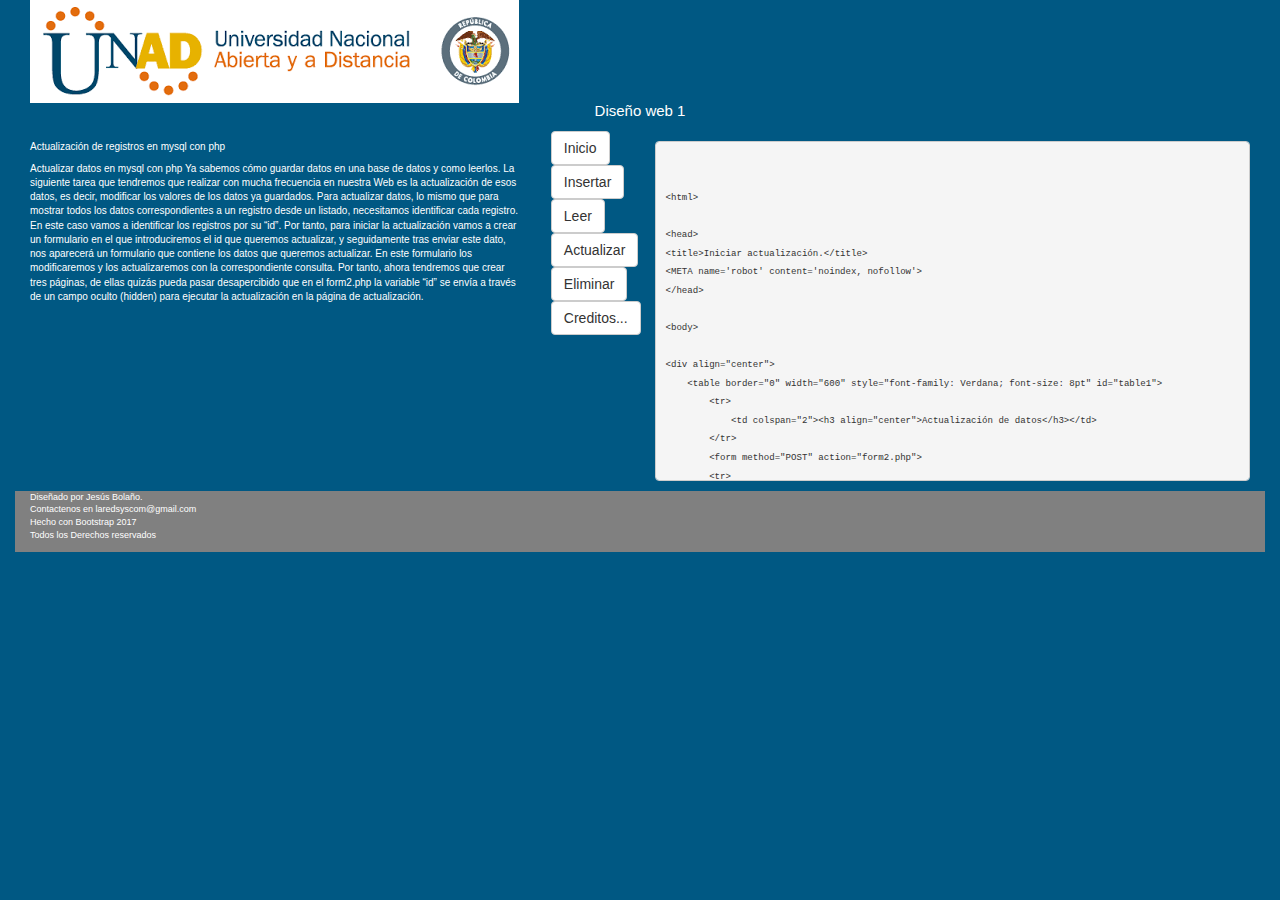
<file: actualizacion.html>
<!DOCTYPE html>
<html lang="es">
<head>
    <meta charset="utf-8" />
    <title>OviUnad</title>
   <link href="css/bootstrap.css" rel="stylesheet">
   <link href="css/micss.css" rel="stylesheet">
</head>

<body class="container-fluid fondoazul">
        <header > <!-- bloque para imagen expandida-->
        <div class=" col-sx-12 col-sm-12 col-md-12 col-lg-12 ">
            <img src ="images/banner-unad.png" class="img-fluid img-responsive" >
        </div>
        </header>


   <div class="row col-sx-12 col-sm-push-12 col-md-push-12 col-lg-push-12 ">      <!-- bloque para titulares-->
  		<h1 class="centrado" >Diseño web 1</h1>
   </div>





       <!-- este es el body de la pagina -->
       <div class="col-sm-12 ">

       </div>
                  <div class="col-sm-5  ">
                  <H6>Actualización de registros en mysql con php</h6>
                  Actualizar datos en mysql con php

Ya sabemos cómo guardar datos en una base de datos y como leerlos. La siguiente tarea que tendremos que realizar con mucha frecuencia en nuestra Web es la actualización de esos datos, es decir, modificar los valores de los datos ya guardados.

Para actualizar datos, lo mismo que para mostrar todos los datos correspondientes a un registro desde un listado, necesitamos identificar cada registro. En este caso vamos a identificar los registros por su “id”.


Por tanto, para iniciar la actualización vamos a crear un formulario en el que introduciremos el id que queremos actualizar, y seguidamente tras enviar este dato, nos aparecerá un formulario que contiene los datos que queremos actualizar. En este formulario los modificaremos y los actualizaremos con la correspondiente consulta.
Por tanto, ahora tendremos que crear tres páginas, de ellas quizás pueda pasar desapercibido que en el form2.php la variable “id” se envía a través de un campo oculto (hidden) para ejecutar la actualización en la página de actualización.

                  <p >

                  </p>
                  </div>
       <div class="col-sm-1 ">
           <a href="index.html" class="btn btn-default">Inicio</a><br>
           <a href="insercion.html" class="btn btn-default">Insertar</a><br>
           <a href="lectura.html" class="btn btn-default">Leer</a><br>
           <a href="#" class="btn btn-default">Actualizar</a><br>
           <a href="borrado.html" class="btn btn-default">Eliminar</a>
           <a href="creditos.html" class="btn btn-default">Creditos...</a>
       </div>



         <div class="col-sm-6 ">

         <p class="margen20">
             <pre class="pre-scrollable">
             <code class="minimi">

&lt;html&gt;

&lt;head&gt;
&lt;title&gt;Iniciar actualización.&lt;/title&gt;
&lt;META name='robot' content='noindex, nofollow'&gt;
&lt;/head&gt;

&lt;body&gt;

&lt;div align="center"&gt;
    &lt;table border="0" width="600" style="font-family: Verdana; font-size: 8pt" id="table1"&gt;
        &lt;tr&gt;
            &lt;td colspan="2"&gt;&lt;h3 align="center"&gt;Actualización de datos&lt;/h3&gt;&lt;/td&gt;
        &lt;/tr&gt;
        &lt;form method="POST" action="form2.php"&gt;
        &lt;tr&gt;
            &lt;td width="50%"&gt;&nbsp;&lt;/td&gt;
            &lt;td width="50%"&gt;&nbsp;&lt;/td&gt;
        &lt;/tr&gt;
        &lt;tr&gt;
            &lt;td width="50%"&gt;
            &lt;p align="center"&gt;&lt;b&gt;ID del registro a actualizar: &lt;/b&gt;&lt;/td&gt;
            &lt;td width="50%"&gt;
            &lt;p align="center"&gt;&lt;input type="text" name="id" size="20"&gt;&lt;/td&gt;
        &lt;/tr&gt;
        &lt;tr&gt;
            &lt;td width="50%"&gt;&nbsp;&lt;/td&gt;
            &lt;td width="50%"&gt;&nbsp;&lt;/td&gt;
        &lt;/tr&gt;
        &lt;tr&gt;
            &lt;td width="100%" colspan="2"&gt;
            &lt;p align="center"&gt;
            &lt;input type="submit" value="Iniciar actualización" name="B1"&gt;&lt;/td&gt;
        &lt;/tr&gt;
        &lt;/form&gt;
    &lt;/table&gt;
&lt;/div&gt;

&lt;/body&gt;

&lt;/html&gt;

======== form2.php
&lt;html&gt;

&lt;head&gt;
&lt;title&gt;Datos a actualizar.&lt;/title&gt;
&lt;META name='robot' content='noindex, nofollow'&gt;
&lt;/head&gt;

&lt;?php
$id = $_POST['id'];

include('abre_conexion.php');

    $query = "select * from $tabla_db1 where id = '$id'";
    $result = mysql_query($query);

while ($registro = mysql_fetch_array($result)){

echo "
&lt;body&gt;

&lt;div align='center'&gt;
    &lt;table border='0' width='600' style='font-family: Verdana; font-size: 8pt' id='table1'&gt;
        &lt;tr&gt;
            &lt;td colspan='2'&gt;&lt;h3 align='center'&gt;Actualice los datos que considere&lt;/h3&gt;&lt;/td&gt;
        &lt;/tr&gt;
        &lt;tr&gt;
            &lt;td colspan='2'&gt;En los campos del formulario puede ver los valores actuales,
            si no se cambian los valores se mantienen iguales.&lt;/td&gt;
        &lt;/tr&gt;
        &lt;form method='POST' action='actualiza.php'&gt;
        &lt;tr&gt;
            &lt;td width='50%'&gt;&nbsp;&lt;/td&gt;
            &lt;td width='50%'&gt;&nbsp;&lt;/td&gt;
        &lt;/tr&gt;
        &lt;tr&gt;
            &lt;td width='50%'&gt;&lt;p align='center'&gt;&lt;b&gt;Nombre: &lt;/b&gt;&lt;/td&gt;
            &lt;td width='50%'&gt;&lt;p align='center'&gt;&lt;input type='text' name='nombre' size='20' value='".$registro['nombre']."'&gt;&lt;/td&gt;
        &lt;/tr&gt;
        &lt;tr&gt;
            &lt;td width='50%'&gt;&lt;p align='center'&gt;&lt;b&gt;E-mail:&lt;/b&gt;&lt;/td&gt;
            &lt;td width='50%'&gt;&lt;p align='center'&gt;&lt;input type='text' name='email' size='20' value='".$registro['email']."'&gt;&lt;/td&gt;
        &lt;/tr&gt;
        &lt;tr&gt;
            &lt;td width='50%'&gt;&nbsp;&lt;/td&gt;
            &lt;td width='50%'&gt;&nbsp;&lt;/td&gt;
        &lt;/tr&gt;
        &lt;input type='hidden' name='id' value='$id'&gt;
        &lt;tr&gt;
            &lt;td width='100%' colspan='2'&gt;
            &lt;p align='center'&gt;
            &lt;input type='submit' value='Actualizar datos' name='B1'&gt;&lt;/td&gt;
        &lt;/tr&gt;
        &lt;/form&gt;
    &lt;/table&gt;
&lt;/div&gt;
";
}
include('cierra_conexion.php');
?&gt;
&lt;/body&gt;

&lt;/html&gt;

======== actualiza.php
&lt;html&gt;

&lt;head&gt;
&lt;title&gt;Actualizacion completada.&lt;/title&gt;
&lt;META name='robot' content='noindex, nofollow'&gt;
&lt;/head&gt;

&lt;body&gt;

&lt;?php
// Actualizamos en funcion del id que recibimos

$id = $_POST['id'];

$nombre = $_POST['nombre'];
$email = $_POST['email'];
$fecha = date("d-m-Y");

include('abre_conexion.php');

$sSQL="Update $tabla_db1 Set nombre='$nombre',email='$email',fecha='$fecha' where id='$id'";
mysql_query($sSQL);

include('cierra_conexion.php');

echo "
&lt;p&gt;Los datos han sido actualizados con exito.&lt;/p&gt;

&lt;p&gt;&lt;a href='javascript:history.go(-1)'&gt;VOLVER ATRÁS&lt;/a&gt;&lt;/p&gt;

&lt;p&gt;&lt;a href='javascript:history.go(-2)'&gt;INICIO&lt;/a&gt;&lt;/p&gt;
";
?&gt;

&lt;/body&gt;

&lt;/html&gt;


 </code>

                 </pre>





         </p>
          </div>



      <div class="col-sm-12 pie ">

        <footer>
           <p>Dise&ntildeado por Jes&uacutes Bola&ntildeo.<br>
                Contactenos en laredsyscom@gmail.com<br>
                Hecho con Bootstrap 2017<br>
            Todos los Derechos reservados</p>
        </footer>
      </div>
<script src = "js/jquery-3.2.1.min.js"></script>
<script src = "js/bootstrap.min.js"></script>

</body>
</html>
</file>
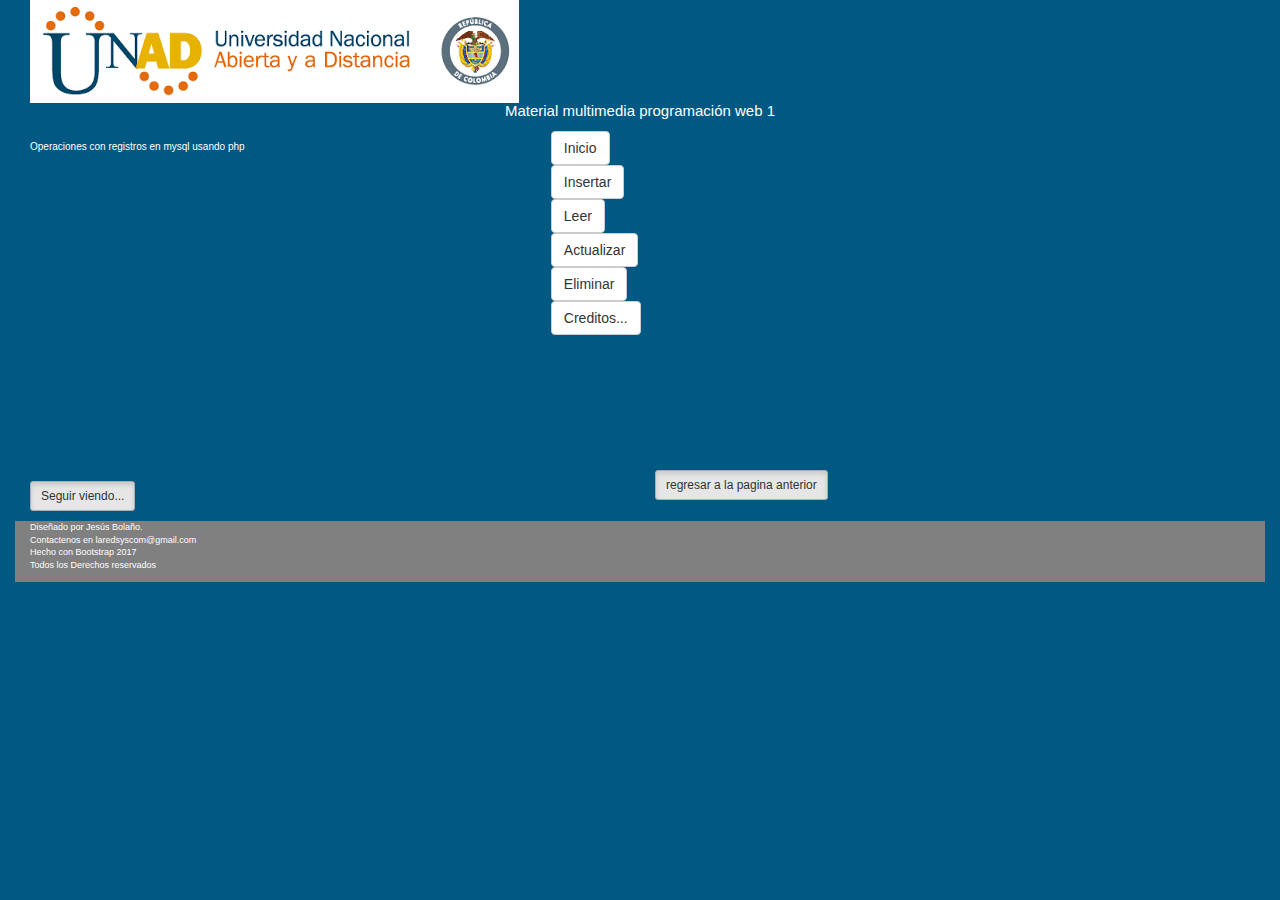
<file: apoyo.html>
<!DOCTYPE html>
<html lang="es">
<head>
    <meta charset="utf-8" />
    <title>OviUnad</title>
   <link href="css/bootstrap.css" rel="stylesheet">
   <link href="css/micss.css" rel="stylesheet">
</head>

<body class="container-fluid fondoazul">
        <header > <!-- bloque para imagen expandida-->
        <div class=" col-sx-12 col-sm-12 col-md-12 col-lg-12 ">
            <img src ="images/banner-unad.png" class="img-fluid img-responsive" >
        </div>
        </header>


   <div class="row col-sx-12 col-sm-push-12 col-md-push-12 col-lg-push-12 ">      <!-- bloque para titulares-->
  		<h1 class="centrado" >Material multimedia programación web 1</h1>
   </div>





       <!-- este es el body de la pagina -->
       <div class="col-sm-12 ">




       </div>
                  <div class="col-sm-5  ">
                  <h6> Operaciones con registros en mysql usando php</h6>
                  <figure>
                   <iframe width="350" height="315" src="https://www.youtube.com/embed/3EwNp4CJYvU" frameborder="0" allowfullscreen></iframe>
                  </figure>

                     <p>

 <a href="apoyo2.html"  class="btn btn-default btn-lg active btn-sm">Seguir viendo...</a><br>

                  </p>
                  </div>
       <div class="col-sm-1 ">
           <a href="index.html" class="btn btn-default">Inicio</a><br>
           <a href="#" class="btn btn-default">Insertar</a><br>
           <a href="lectura.html" class="btn btn-default">Leer</a><br>
           <a href="actualizacion.html" class="btn btn-default">Actualizar</a><br>
           <a href="borrado.html" class="btn btn-default">Eliminar</a>
           <a href="creditos.html" class="btn btn-default">Creditos...</a>
       </div>



         <div class="col-sm-6 ">

         <p class="margen20 centrado">
         <figure>
        <iframe width="350" height="315" src="https://www.youtube.com/embed/WCMPRU10GSs" frameborder="0" gesture="media" allowfullscreen></iframe>
        <figure>
         </p>
          <a href="insercion.html"  class="btn btn-default btn-lg active btn-sm">regresar a la pagina anterior</a><br>
          </div>



      <div class="col-sm-12 pie ">
        <footer>
           <p>Dise&ntildeado por Jes&uacutes Bola&ntildeo.<br>
                Contactenos en laredsyscom@gmail.com<br>
                Hecho con Bootstrap 2017<br>
            Todos los Derechos reservados</p>
        </footer>
      </div>
<script src = "js/jquery-3.2.1.min.js"></script>
<script src = "js/bootstrap.min.js"></script>

</body>
</html>
</file>
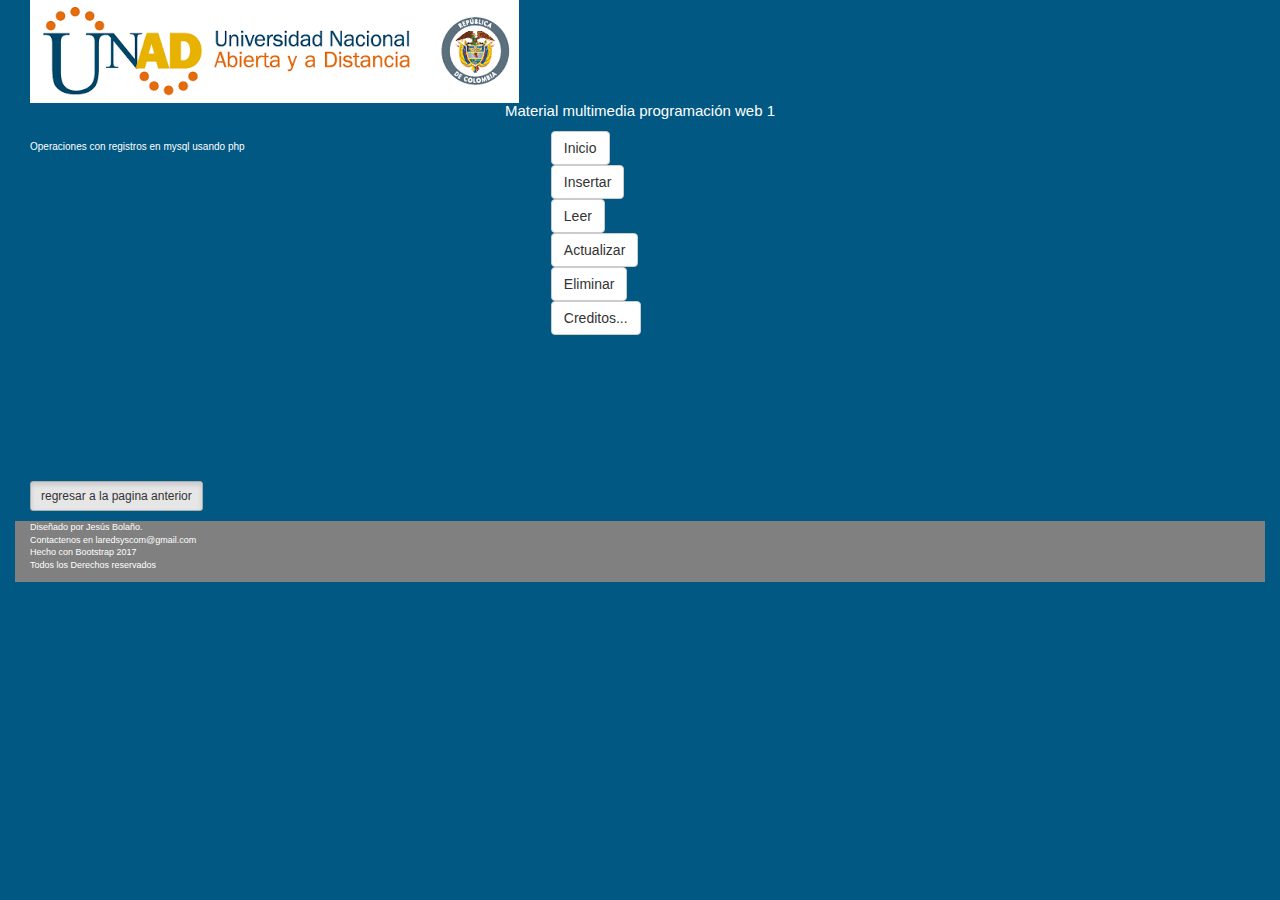
<file: apoyo2.html>
<!DOCTYPE html>
<html lang="es">
<head>
    <meta charset="utf-8" />
    <title>OviUnad</title>
   <link href="css/bootstrap.css" rel="stylesheet">
   <link href="css/micss.css" rel="stylesheet">
</head>

<body class="container-fluid fondoazul">
        <header > <!-- bloque para imagen expandida-->
        <div class=" col-sx-12 col-sm-12 col-md-12 col-lg-12 ">
            <img src ="images/banner-unad.png" alt =" logotipo unad" class="img-fluid img-responsive" >
        </div>
        </header>


   <div class="row col-sx-12 col-sm-push-12 col-md-push-12 col-lg-push-12 ">      <!-- bloque para titulares-->
  		<h1 class="centrado" >Material multimedia programación web 1</h1>
   </div>





       <!-- este es el body de la pagina -->
       <div class="col-sm-12 ">




       </div>
                  <div class="col-sm-5  ">
                  <h6> Operaciones con registros en mysql usando php</h6>
                  <figure>
                <iframe width="370" height="315" src="https://www.youtube.com/embed/AVJYgQM1lMo" frameborder="0" allowfullscreen></iframe>
                  </figure>

                     <p>

 <a href="apoyo.html"  class="btn btn-default btn-lg active btn-sm">regresar a la pagina anterior</a><br>

                  </p>
                  </div>
       <div class="col-sm-1 ">
           <a href="index.html" class="btn btn-default">Inicio</a><br>
           <a href="#" class="btn btn-default">Insertar</a><br>
           <a href="lectura.html" class="btn btn-default">Leer</a><br>
           <a href="actualizacion.html" class="btn btn-default">Actualizar</a><br>
           <a href="borrado.html" class="btn btn-default">Eliminar</a>
           <a href="creditos.html" class="btn btn-default">Creditos...</a>
       </div>



         <div class="col-sm-6 ">

         <p class="margen20 centrado">
         <figure>

        <figure>
         </p>
          </div>



      <div class="col-sm-12 pie ">
        <footer>
           <p>Dise&ntildeado por Jes&uacutes Bola&ntildeo.<br>
                Contactenos en laredsyscom@gmail.com<br>
                Hecho con Bootstrap 2017<br>
            Todos los Derechos reservados</p>
        </footer>
      </div>
<script src = "js/jquery-3.2.1.min.js"></script>
<script src = "js/bootstrap.min.js"></script>

</body>
</html>
</file>
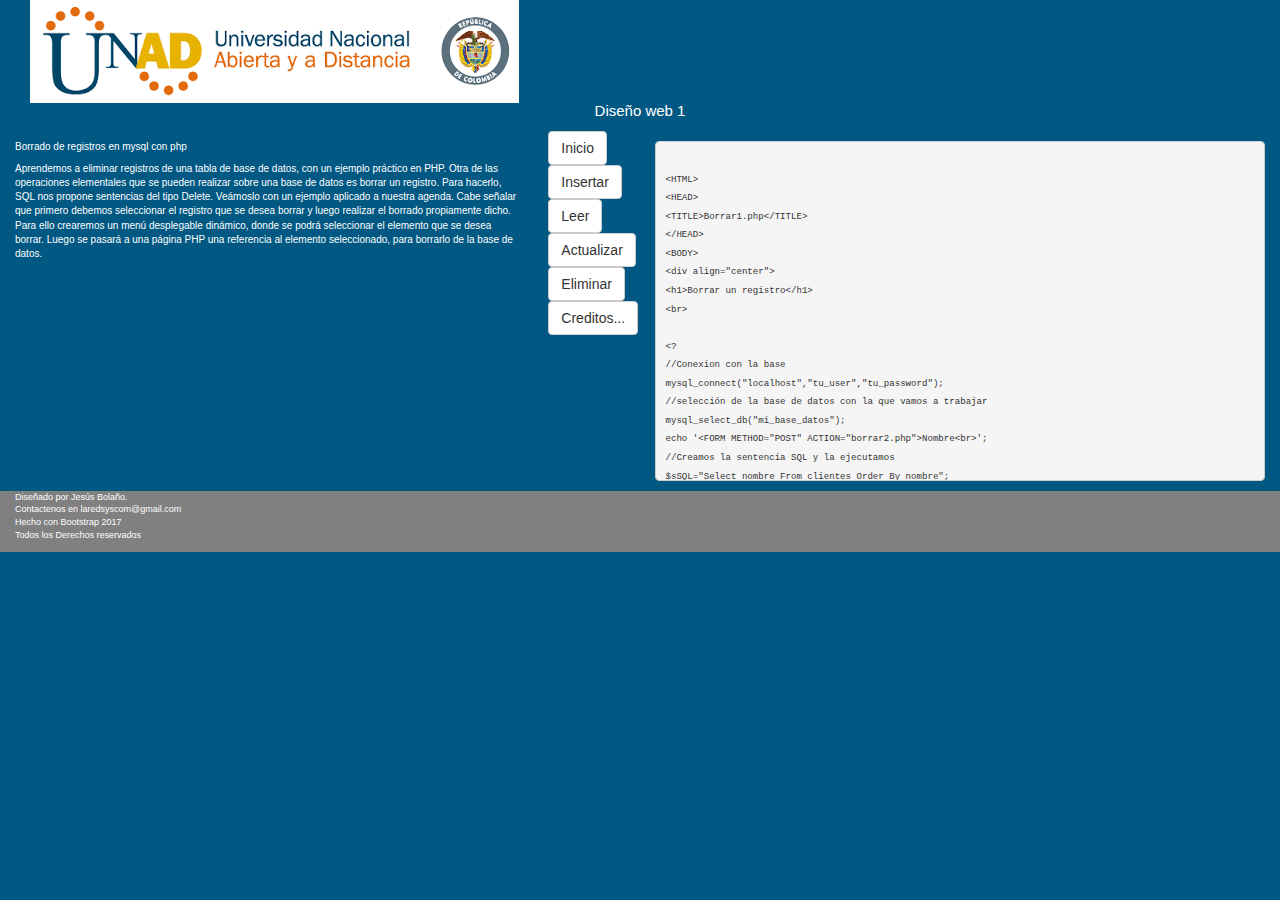
<file: borrado.html>
<!DOCTYPE html>
<html lang="es">
<head>
    <meta charset="utf-8" />
    <title>OviUnad</title>
   <link href="css/bootstrap.css" rel="stylesheet">
   <link href="css/micss.css" rel="stylesheet">
</head>

<body class="container-fluid fondoazul">
        <header > <!-- bloque para imagen expandida-->
        <div class=" col-sx-12 col-sm-12 col-md-12 col-lg-12 ">
            <img src ="images/banner-unad.png" class="img-fluid img-responsive" >
        </div>
        </header>


   <div class="row col-sx-12 col-sm-push-12 col-md-push-12 col-lg-push-12 ">      <!-- bloque para titulares-->
  		<h1 class="centrado" >Diseño web 1</h1>





       <!-- este es el body de la pagina -->
       <div class="col-sm-12 ">

       </div>
                  <div class="col-sm-5  ">
                  <H6> Borrado de registros en mysql con php</h6>
                  Aprendemos a eliminar registros de una tabla de base de datos, con un ejemplo práctico en PHP.
Otra de las operaciones elementales que se pueden realizar sobre una base de datos es borrar un registro.
Para hacerlo, SQL nos propone sentencias del tipo Delete. Veámoslo con un ejemplo aplicado a nuestra agenda.
Cabe señalar que primero debemos seleccionar el registro que se desea borrar y luego realizar el borrado propiamente dicho.
Para ello crearemos un menú desplegable dinámico, donde se podrá seleccionar el elemento que se desea borrar.
Luego se pasará a una página PHP una referencia al elemento seleccionado, para borrarlo de la base de datos.<br>

                  <p >

                  </p>
                  </div>
       <div class="col-sm-1 ">
           <a href="index.html" class="btn btn-default">Inicio</a><br>
           <a href="insercion.html" class="btn btn-default">Insertar</a><br>
           <a href="lectura.html" class="btn btn-default">Leer</a><br>
           <a href="actualizacion.html" class="btn btn-default">Actualizar</a><br>
           <a href="#" class="btn btn-default">Eliminar</a>
           <a href="creditos.html" class="btn btn-default">Creditos...</a>
       </div>



         <div class="col-sm-6 ">
              <h6 class="margen20"></h6>
         <p class="margen20">

    <pre class="pre-scrollable">
 <code class="minimi">
&lt;HTML&gt;
&lt;HEAD&gt;
&lt;TITLE&gt;Borrar1.php&lt;/TITLE&gt;
&lt;/HEAD&gt;
&lt;BODY&gt;
&lt;div align="center"&gt;
&lt;h1&gt;Borrar un registro&lt;/h1&gt;
&lt;br&gt;

&lt;?
//Conexion con la base
mysql_connect("localhost","tu_user","tu_password");
//selección de la base de datos con la que vamos a trabajar
mysql_select_db("mi_base_datos");
echo '&lt;FORM METHOD="POST" ACTION="borrar2.php"&gt;Nombre&lt;br&gt;';
//Creamos la sentencia SQL y la ejecutamos
$sSQL="Select nombre From clientes Order By nombre";
$result=mysql_query($sSQL);
echo '&lt;select name="nombre"&gt;';
//Mostramos los registros en forma de menú desplegable
while ($row=mysql_fetch_array($result))
{echo '&lt;option&gt;'.$row["nombre"];}
mysql_free_result($result)
?&gt;
&lt;/select&gt;
&lt;br&gt;
&lt;INPUT TYPE="SUBMIT" value="Borrar"&gt;
&lt;/FORM&gt;
&lt;/div&gt;
&lt;/BODY&gt;
&lt;/HTML&gt;
El siguiente paso es hacer efectiva la operación a partir de la ejecución de la sentencia SQL que construimos a partir de los datos del formulario:
&lt;HTML&gt;
&lt;HEAD&gt;
&lt;TITLE&gt;Borrar2.php&lt;/TITLE&gt;
&lt;/HEAD&gt;
&lt;BODY&gt;
&lt;?
//Conexion con la base
mysql_connect("localhost","tu_user","tu_password");

//selección de la base de datos con la que vamos a trabajar
mysql_select_db("mi_base_datos");

//Creamos la sentencia SQL y la ejecutamos
$sSQL="Delete From Clientes Where nombre='$nombre'";
mysql_query($sSQL);
?&gt;
&lt;h1&gt;&lt;div align="center"&gt;Registro Borrado&lt;/div&gt;&lt;/h1&gt;
&lt;div align="center"&gt;&lt;a href="lectura.php"&gt;Visualizar el contenido de la base&lt;/a&gt;&lt;/div&gt;

&lt;/BODY&gt;
&lt;/HTML&gt;
Tomado de http://www.uterra.com/base_datos_mysql/codigo_mysql.php?ref=guardar_datos_en_una_base_de_datos
   </code>
    </pre>




         </p>
          </div>



      <div class="col-sm-12 pie ">
        <footer>
           <p>Dise&ntildeado por Jes&uacutes Bola&ntildeo.<br>
                Contactenos en laredsyscom@gmail.com<br>
                Hecho con Bootstrap 2017<br>
            Todos los Derechos reservados</p>
        </footer>
      </div>
<script src = "js/jquery-3.2.1.min.js"></script>
<script src = "js/bootstrap.min.js"></script>

</body>
</html>
</file>
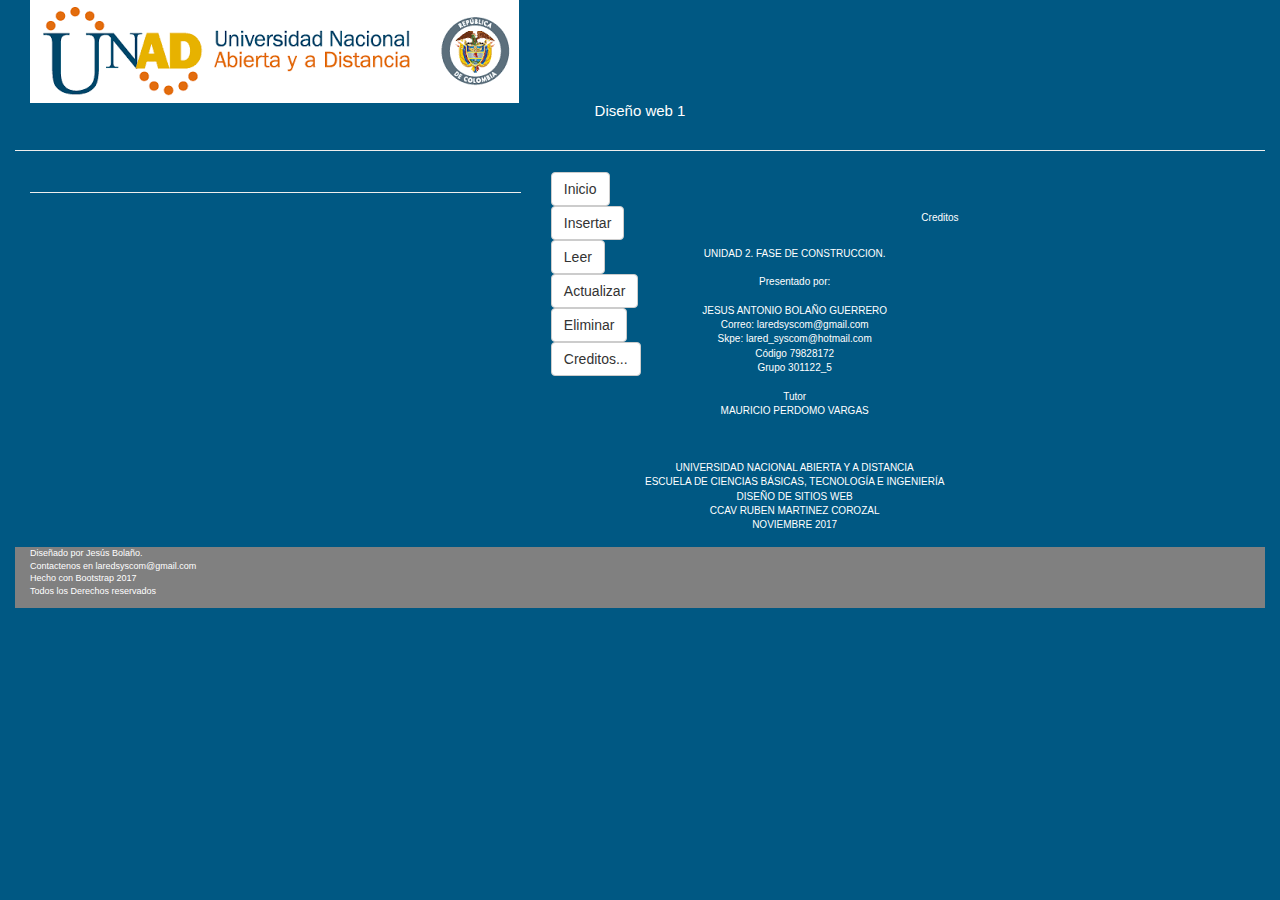
<file: creditos.html>
<!DOCTYPE html>
<html lang="es">
<head>
    <meta charset="utf-8" />
    <title>OviUnad</title>
   <link href="css/bootstrap.css" rel="stylesheet">
   <link href="css/micss.css" rel="stylesheet">
</head>

<body class="container-fluid fondoazul">
        <header > <!-- bloque para imagen expandida-->
        <div class=" col-sx-12 col-sm-12 col-md-12 col-lg-12 ">
            <img src ="images/banner-unad.png" class="img-fluid img-responsive" >
        </div>
        </header>


   <div class="row col-sx-12 col-sm-push-12 col-md-push-12 col-lg-push-12 ">      <!-- bloque para titulares-->
  		<h1 class="centrado" >Diseño web 1</h1>
   </div>

    <hr>



       <!-- este es el body de la pagina -->
       <div class="col-sm-12 ">

       </div>
                  <aside class="col-sm-5  ">
                       <hr>
                  <H6></h6>
                  <p >



                  </p>

                  </aside>
       <div class="col-sm-1 ">
           <a href="index.html" class="btn btn-default">Inicio</a><br>
           <a href="insercion.html" class="btn btn-default">Insertar</a><br>
           <a href="lectura.html" class="btn btn-default">Leer</a><br>
           <a href="actualizacion.html" class="btn btn-default">Actualizar</a><br>
           <a href="borrado.html" class="btn btn-default">Eliminar</a>
           <a href="#" class="btn btn-default">Creditos...</a>
       </div>


         <div class="col-sm-6 row margen20 centrado">
              <h6 class="">Creditos</h6>



         <table class="center-block">
                <TR>
               <TD>&nbsp;</TD>
                 </TR>
                <tr>
                 <td>  UNIDAD 2. FASE DE CONSTRUCCION.<td>
                 </tr>
                 <TR>
                     <TD>&nbsp;</TD>
                 </TR>
                <tr>
                 <td>  Presentado por:<td>

                 </tr>
                 <TR>
                     <TD>&nbsp;</TD>
                 </TR>
                <tr>
                 <td>JESUS ANTONIO BOLAÑO GUERRERO<td>
                 </tr>
                 <tr>
                 <td>Correo: laredsyscom@gmail.com</td>
                 </tr>
                 <tr>
                 <td>Skpe: lared_syscom@hotmail.com</td>
                 </tr>

                 <tr>
                  <td>Código 79828172</td>
                 </tr>
                 <tr>
                  <td>Grupo 301122_5</td>
                 </tr>
                 <tr>
                 <td>&nbsp;</td>
                 </tr>
                   <tr>
                  <td>Tutor</td>
                 </tr>
                 <tr>
                  <td>MAURICIO PERDOMO VARGAS</td>
                 </tr>
                 <tr>
                 <td>&nbsp;</td>
                 </tr>
                 <tr>
                 <td>&nbsp;</td>
                 </tr>
                 <tr>
                 <td>&nbsp;</td>
                 </tr>
                   <tr>
                  <td>UNIVERSIDAD NACIONAL ABIERTA Y A DISTANCIA</td>
                 </tr>
                   <tr>
                  <td>ESCUELA DE CIENCIAS BÁSICAS, TECNOLOGÍA E INGENIERÍA</td>
                 </tr>
                  <tr>
                  <td>DISEÑO DE SITIOS WEB</td>
                 </tr>
                <tr>
                  <td>CCAV RUBEN MARTINEZ COROZAL</td>
                 </tr>
                   <tr>
                  <td>NOVIEMBRE 2017</td>
                 </tr>
                 <tr>
                 <td>&nbsp;</td>
                 </tr>
         </table>




    </div>
      <div class="col-sm-12 pie ">
        <footer>
           <p>Dise&ntildeado por Jes&uacutes Bola&ntildeo.<br>
                Contactenos en laredsyscom@gmail.com<br>
                Hecho con Bootstrap 2017<br>
            Todos los Derechos reservados</p>
        </footer>
      </div>
<script src = "js/jquery-3.2.1.min.js"></script>
<script src = "js/bootstrap.min.js"></script>

</body>
</html>
</file>
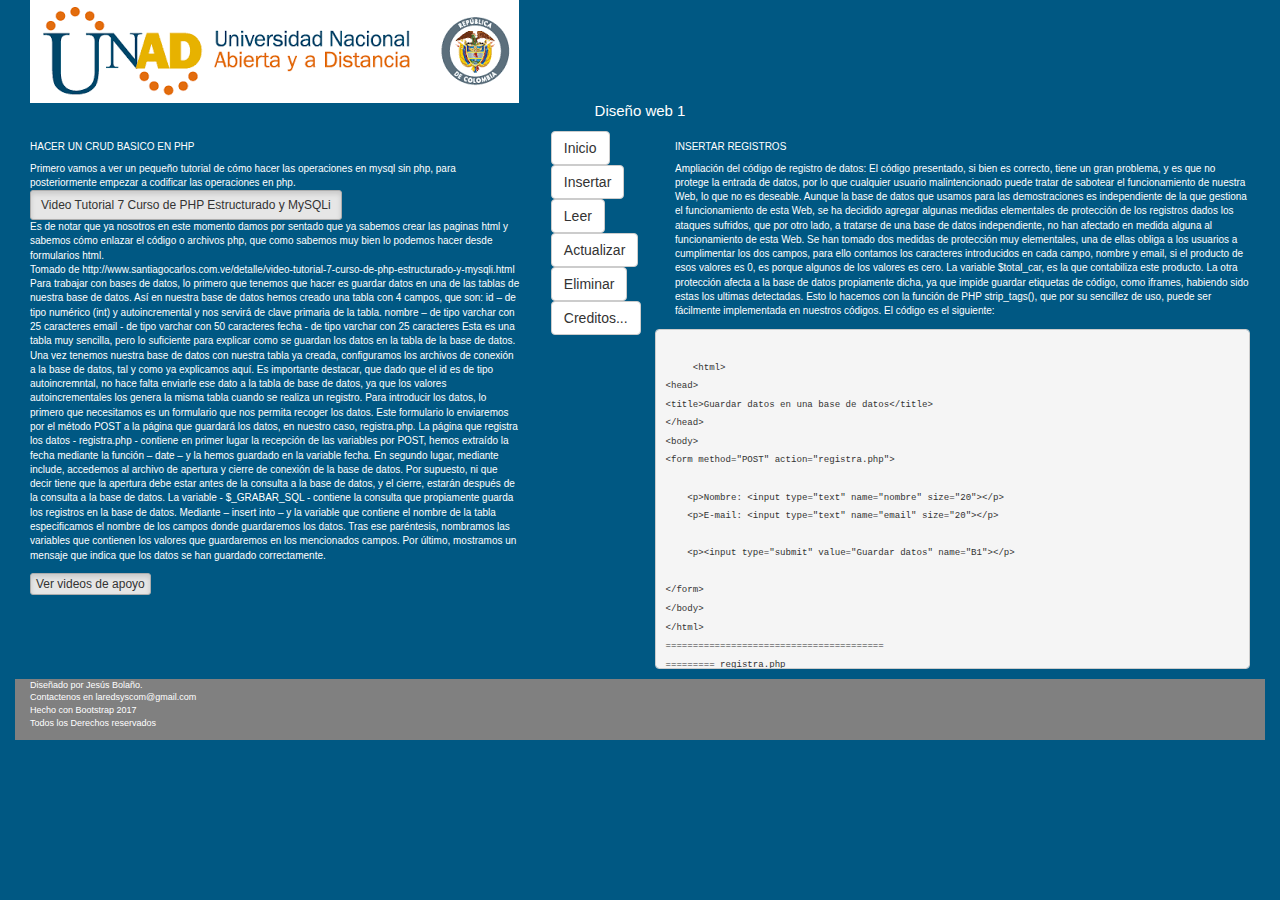
<file: insercion.html>
<!DOCTYPE html>
<html lang="es">
<head>
    <meta charset="utf-8" />
    <title>OviUnad</title>
   <link href="css/bootstrap.css" rel="stylesheet">
   <link href="css/micss.css" rel="stylesheet">
</head>

<body class="container-fluid fondoazul">
        <header > <!-- bloque para imagen expandida-->
        <div class=" col-sx-12 col-sm-12 col-md-12 col-lg-12 ">
            <img src ="images/banner-unad.png" class="img-fluid img-responsive" >
        </div>
        </header>


   <div class="row col-sx-12 col-sm-push-12 col-md-push-12 col-lg-push-12 ">      <!-- bloque para titulares-->
  		<h1 class="centrado" >Diseño web 1</h1>
   </div>





       <!-- este es el body de la pagina -->
       <div class="col-sm-12 ">

       </div>
                  <div class="col-sm-5  ">
                  <H6> HACER UN CRUD BASICO EN PHP</h6>
                  <p >


Primero vamos a ver un pequeño tutorial de cómo hacer las operaciones en mysql sin php, para posteriormente empezar a codificar las operaciones en php.<br>
<a href="https://youtu.be/QNSQwzQ5_Qk?t=7" target="blank" class=" btn btn-default btn-lg active btn-sm">Video Tutorial 7 Curso de PHP Estructurado y MySQLi</a><br>
Es de notar que ya nosotros en este momento damos por sentado que ya sabemos crear las paginas html y sabemos cómo enlazar el código o archivos php, que como sabemos muy bien lo podemos hacer desde formularios html.<br>
Tomado de http://www.santiagocarlos.com.ve/detalle/video-tutorial-7-curso-de-php-estructurado-y-mysqli.html<br>
Para trabajar con bases de datos, lo primero que tenemos que hacer es guardar datos en una de las tablas de nuestra base de datos. Así en nuestra base de datos hemos creado una tabla con 4 campos, que son:
id – de tipo numérico (int) y autoincremental y nos servirá de clave primaria de la tabla.
nombre – de tipo varchar con 25 caracteres
email - de tipo varchar con 50 caracteres
fecha - de tipo varchar con 25 caracteres
Esta es una tabla muy sencilla, pero lo suficiente para explicar como se guardan los datos en la tabla de la base de datos.
Una vez tenemos nuestra base de datos con nuestra tabla ya creada, configuramos los archivos de conexión a la base de datos, tal y como ya explicamos aquí.
Es importante destacar, que dado que el id es de tipo autoincremntal, no hace falta enviarle ese dato a la tabla de base de datos, ya que los valores autoincrementales los genera la misma tabla cuando se realiza un registro.
Para introducir los datos, lo primero que necesitamos es un formulario que nos permita recoger los datos.
Este formulario lo enviaremos por el método POST a la página que guardará los datos, en nuestro caso, registra.php.
La página que registra los datos - registra.php - contiene en primer lugar la recepción de las variables por POST, hemos extraído la fecha mediante la función – date – y la hemos guardado en la variable fecha. En segundo lugar, mediante include, accedemos al archivo de apertura y cierre de conexión de la base de datos. Por supuesto, ni que decir tiene que la apertura debe estar antes de la consulta a la base de datos, y el cierre, estarán después de la consulta a la base de datos.
La variable - $_GRABAR_SQL - contiene la consulta que propiamente guarda los registros en la base de datos. Mediante – insert into – y la variable que contiene el nombre de la tabla especificamos el nombre de los campos donde guardaremos los datos. Tras ese paréntesis, nombramos las variables que contienen los valores que guardaremos en los mencionados campos.
Por último, mostramos un mensaje que indica que los datos se han guardado correctamente.
                  </p>
                  <a href="apoyo.html"  class="letrablanca btn btn-default btn-xs btn lg active">Ver videos de apoyo</a><br>
                  </div>
       <div class="col-sm-1 ">
           <a href="index.html" class="btn btn-default">Inicio</a><br>
           <a href="#" class="btn btn-default">Insertar</a><br>
           <a href="lectura.html" class="btn btn-default">Leer</a><br>
           <a href="actualizacion.html" class="btn btn-default">Actualizar</a><br>
           <a href="borrado.html" class="btn btn-default">Eliminar</a>
            <a href="creditos.html" class="btn btn-default">Creditos...</a>
       </div>



         <div class="col-sm-6 ">
              <h6 class="margen20">INSERTAR REGISTROS</h6>
         <p class="margen20">



 Ampliación del código de registro de datos:
El código presentado, si bien es correcto, tiene un gran problema, y es que no protege la entrada de datos, por lo que cualquier usuario malintencionado puede tratar de sabotear el funcionamiento de nuestra Web, lo que no es deseable.
Aunque la base de datos que usamos para las demostraciones es independiente de la que gestiona el funcionamiento de esta Web, se ha decidido agregar algunas medidas elementales de protección de los registros dados los ataques sufridos, que por otro lado, a tratarse de una base de datos independiente, no han afectado en medida alguna al funcionamiento de esta Web.
Se han tomado dos medidas de protección muy elementales, una de ellas obliga a los usuarios a cumplimentar los dos campos, para ello contamos los caracteres introducidos en cada campo, nombre y email, si el  producto de esos valores es 0, es porque algunos de los valores es cero. La variable $total_car, es la que contabiliza este producto.
La otra protección afecta a la base de datos propiamente dicha, ya que impide guardar etiquetas de código, como iframes, habiendo sido estas los ultimas detectadas. Esto lo hacemos con la función de PHP strip_tags(), que por su sencillez de uso, puede ser fácilmente implementada en nuestros códigos.
El código es el siguiente:<br>

    <pre class="pre-scrollable">
<code class="minimi ">
     &lt;html&gt;
&lt;head&gt;
&lt;title&gt;Guardar datos en una base de datos&lt;/title&gt;
&lt;/head&gt;
&lt;body&gt;
&lt;form method="POST" action="registra.php"&gt;

    &lt;p&gt;Nombre: &lt;input type="text" name="nombre" size="20"&gt;&lt;/p&gt;
    &lt;p&gt;E-mail: &lt;input type="text" name="email" size="20"&gt;&lt;/p&gt;

    &lt;p&gt;&lt;input type="submit" value="Guardar datos" name="B1"&gt;&lt;/p&gt;

&lt;/form&gt;
&lt;/body&gt;
&lt;/html&gt;
========================================
========= registra.php
&lt;html&gt;
&lt;head&gt;
&lt;title&gt;Guardamos los datos en la base de datos&lt;/title&gt;
&lt;/head&gt;
&lt;body&gt;
&lt;?php
// Recibimos por POST los datos procedentes del formulario
$nombre = $_POST["nombre"];
$email = $_POST["email"];
$fecha = date("d-m-Y");
// Abrimos la conexion a la base de datos
include("abre_conexion.php");
$_GRABAR_SQL = "INSERT INTO $tabla_db1 (nombre,email,fecha) VALUES ('$nombre','$email','$fecha')";
mysql_query($_GRABAR_SQL);
// Cerramos la conexion a la base de datos
include("cierra_conexion.php");
// Confirmamos que el registro ha sido insertado con exito
echo "
&lt;p&gt;Los datos han sido guardados con exito.&lt;/p&gt;

&lt;p&gt;&lt;a href='javascript:history.go(-1)'&gt;VOLVER ATRÁS&lt;/a&gt;&lt;/p&gt;
";
?&gt;
&lt;/body&gt;
&lt;/html&gt;
========================================
========= registra.php  (2)
&lt;html&gt;
&lt;head&gt;
&lt;title&gt;Guardamos los datos en la base de datos&lt;/title&gt;
&lt;META name='robot' content='noindex, nofollow'&gt;
&lt;/head&gt;
&lt;body&gt;
&lt;?php
// Recibimos por POST los datos procedentes del formulario
$nombr = $_POST["nombre"];
$nombre = strip_tags($nombr);    // Eliminamos la etiquetas que puedan existir
$n_nombre = strlen($nombre);      // Contamos el numero de caracteres
$emai = $_POST["email"];
$email = strip_tags($emai);        // Eliminamos la etiquetas que puedan existir
$n_email = strlen($email);         // Contamos el numero de caracteres
$fecha = date("d-m-Y H:i");
$total_car = $n_nombre * $n_email;    // Si alguno de ellos vale 0, $total_car valdrá 0
if ($total_car &gt;= 1)
{
    // Abrimos la conexion a la base de datos
    include("abre_conexion.php");

    $_GRABAR_SQL = "INSERT INTO $tabla (nombre,email,fecha) VALUES ('$nombre','$email','$fecha')";
    mysql_query($_GRABAR_SQL);
          // Cerramos la conexion a la base de datos
    include("cierra_conexion.php");
          // Confirmamos que el registro ha sido insertado con exito
          echo "
    &lt;p&gt;Los datos han sido guardados con exito.&lt;/p&gt;
          &lt;p&gt;&lt;a href='javascript:history.go(-1)'&gt;VOLVER ATRÁS&lt;/a&gt;&lt;/p&gt;
          &lt;p&gt;&lt;a href='http://www.uterra.com/archcodfuente/demos/id103/lista2.php' title='Clic aquí'&gt;Ver los registros

    guardados&lt;/a&gt;&lt;/p&gt;
    ";
}
else
{
    echo "
    Los campos &lt;b&gt;nombre&lt;/b&gt; y &lt;b&gt;email&lt;/b&gt; no pueden estar vacios.&lt;br /&gt;
    &lt;a href=\"javascript:history.go(-1)\"&gt;Volver&lt;/a&gt;
    ";
}
?&gt;
&lt;/body&gt;
&lt;/html&gt;
========================================
========= registra.php  (3)
&lt;html&gt;
&lt;head&gt;
&lt;title&gt;Guardamos los datos en la base de datos&lt;/title&gt;
&lt;META name='robot' content='noindex, nofollow'&gt;
&lt;/head&gt;
&lt;body&gt;
&lt;?php
// Recibimos por POST los datos procedentes del formulario
$nombr = $_POST["nombre"];            // Asi recogemos el nombre desde el formulario
    $nombre = strip_tags($nombr);    // Eliminamos la etiquetas que puedan existir
    $n_nombre = strlen($nombre);      // Contamos el numero de caracteres
$emai = $_POST["email"];            // Asi recogemos el email desde el formulario
    $email = strip_tags($emai);        // Eliminamos la etiquetas que puedan existir
             // Validamos el email de manera muy simple, contempla que exista la @, el . y no exista espacios en blanco
        if (filter_var($email, FILTER_VALIDATE_EMAIL)) {
            // Email valido, contamos los caracteres
            $n_email = strlen($email);         // Contamos el numero de caracteres
        } else {
            // Email no valido, asignamos 0 al numero de caracteres
            $n_email = 0;
        }
$fecha = date("d-m-Y");        // Asi recogemos la fecha
$hora = date("H:i");        // Asi recogemos la hora
$total_car = $n_nombre * $n_email;    // Si alguno de ellos vale 0, $total_car valdrá 0
if ($total_car &gt;= 1) {
    // Abrimos la conexion a la base de datos
    include("../abre_conexion.php");
         $_GRABAR_SQL = "INSERT INTO $tabla_db1 (nombre,email,fecha, hora) VALUES ('$nombre', '$email', '$fecha', '$hora')";
    mysql_query($_GRABAR_SQL);
         // Cerramos la conexion a la base de datos
    include("../cierra_conexion.php");
         // Confirmamos que el registro ha sido insertado con exito
         echo "
    &lt;p&gt;Los datos han sido guardados con exito.&lt;/p&gt;
         &lt;p&gt;&lt;a href='javascript:history.go(-1)'&gt;VOLVER ATRÁS&lt;/a&gt;&lt;/p&gt;

    &lt;p&gt;&lt;a href='http://www.uterra.com/archcodfuente/demos/id103/lista2.php' title='Clic aquí'&gt;Ver los resgistros

    guardados&lt;/a&gt;&lt;/p&gt;
    ";

} else {
         echo "
    Los campos &lt;b&gt;nombre&lt;/b&gt; y &lt;b&gt;email&lt;/b&gt; no pueden estar vacios.&lt;br /&gt;
    &lt;a href=\"javascript:history.go(-1)\"&gt;Volver&lt;/a&gt;
    ";
}
?&gt;
&lt;/body&gt;
&lt;/html&gt;

</code>

    </pre>



         </p>
          </div>



      <div class="col-sm-12 pie ">
        <footer>
           <p>Dise&ntildeado por Jes&uacutes Bola&ntildeo.<br>
                Contactenos en laredsyscom@gmail.com<br>
                Hecho con Bootstrap 2017<br>
            Todos los Derechos reservados</p>
        </footer>
      </div>
<script src = "js/jquery-3.2.1.min.js"></script>
<script src = "js/bootstrap.min.js"></script>

</body>
</html>
</file>
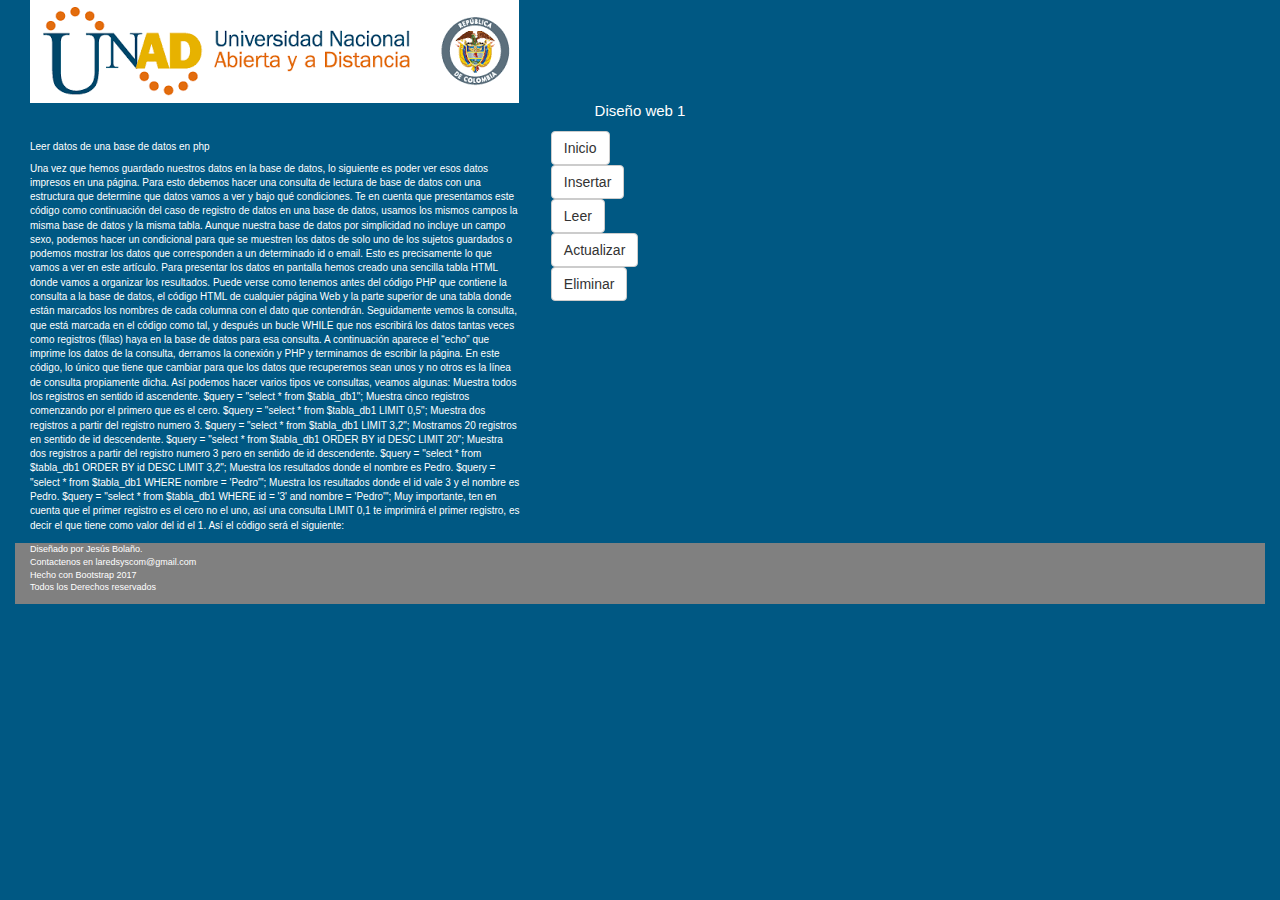
<file: lectura.html>
<!DOCTYPE html>
<html lang="es">
<head>
    <meta charset="utf-8" />
    <title>OviUnad</title>
   <link href="css/bootstrap.css" rel="stylesheet">
   <link href="css/micss.css" rel="stylesheet">
</head>

<body class="container-fluid fondoazul">
        <header > <!-- bloque para imagen expandida-->
        <div class=" col-sx-12 col-sm-12 col-md-12 col-lg-12 ">
            <img src ="images/banner-unad.png" class="img-fluid img-responsive" >
        </div>
        </header>
    
    
   <div class="row col-sx-12 col-sm-push-12 col-md-push-12 col-lg-push-12 ">      <!-- bloque para titulares-->
  		<h1 class="centrado" >Diseño web 1</h1>	  			
   </div>
       
        
   
   
    
       <!-- este es el body de la pagina -->
       <div class="col-sm-12 ">
         
       </div>
                  <div class="col-sm-5  ">
                  <H6>Leer datos de una base de datos en php</h6>
                  <p >
                      
Una vez que hemos guardado nuestros datos en la base de datos, lo siguiente es poder ver esos datos impresos en una página. Para esto debemos hacer una consulta de lectura de base de datos con una estructura que determine que datos vamos a ver y bajo qué condiciones.

Te en cuenta que presentamos este código como continuación del caso de registro de datos en una base de datos, usamos los mismos campos la misma base de datos y la misma tabla.

Aunque nuestra base de datos por simplicidad no incluye un campo sexo, podemos hacer un condicional para que se muestren los datos de solo uno de los sujetos guardados o podemos mostrar los datos que corresponden a un determinado id o email. Esto es precisamente lo que vamos a ver en este artículo.

Para presentar los datos en pantalla hemos creado una sencilla tabla HTML donde vamos a organizar los resultados.

Puede verse como tenemos antes del código PHP que contiene la consulta a la base de datos, el código HTML de cualquier página Web y la parte superior de una tabla donde están marcados los nombres de cada columna con el dato que contendrán.

Seguidamente vemos la consulta, que está marcada en el código como tal, y después un bucle WHILE que nos escribirá los datos tantas veces como registros (filas) haya en la base de datos para esa consulta. A continuación aparece el “echo” que imprime los datos de la consulta, derramos la conexión y PHP y terminamos de escribir la página.

En este código, lo único que tiene que cambiar para que los datos que recuperemos sean unos y no otros es la línea de consulta propiamente dicha.
Así podemos hacer varios tipos ve consultas, veamos algunas:

Muestra todos los registros en sentido id ascendente.
$query = "select * from $tabla_db1"; 

Muestra cinco registros comenzando por el primero que es el cero.
$query = "select * from $tabla_db1 LIMIT 0,5"; 

Muestra dos registros a partir del registro numero 3.
$query = "select * from $tabla_db1 LIMIT 3,2";
Mostramos 20 registros en sentido de id descendente.
$query = "select * from $tabla_db1 ORDER BY id DESC LIMIT 20";
Muestra dos registros a partir del registro numero 3 pero en sentido de id descendente.
$query = "select * from $tabla_db1 ORDER BY id DESC LIMIT 3,2"; 

Muestra los resultados donde el nombre es Pedro.
$query = "select * from $tabla_db1 WHERE nombre = 'Pedro'"; 

Muestra los resultados donde el id vale 3 y el nombre es Pedro.
$query = "select * from $tabla_db1 WHERE id = '3' and nombre = 'Pedro'";

Muy importante, ten en cuenta que el primer registro es el cero no el uno, así una consulta LIMIT 0,1 te imprimirá el primer registro, es decir el que tiene como valor del id el 1.

Así el código será el siguiente:

                  </p>
                  </div>
       <div class="col-sm-1 ">
           <a href="index.html" class="btn btn-default">Inicio</a><br>
           <a href="insercion.html" class="btn btn-default">Insertar</a><br>
           <a href="#" class="btn btn-default">Leer</a><br>
           <a href="actualizacion.html" class="btn btn-default">Actualizar</a><br>
           <a href="borrado.html" class="btn btn-default">Eliminar</a>
       </div>
                
             
          
         <div class="col-sm-6 ">
              <h6 class="margen20"></h6>
         <p class="margen20"> 
        
     <br>

  
 
         </p>
          </div>


  
      <div class="col-sm-12 pie ">
        <footer>
            <p>Dise&ntildeado por Jes&uacutes Bola&ntildeo.<br>
                Contactenos en laredsyscom@gmail.com<br>
                Hecho con Bootstrap 2017<br>
            Todos los Derechos reservados</p>
        </footer>
      </div>
<script src = "js/jquery-3.2.1.min.js"></script>
<script src = "js/bootstrap.min.js"></script>

</body>
</html>
</file>
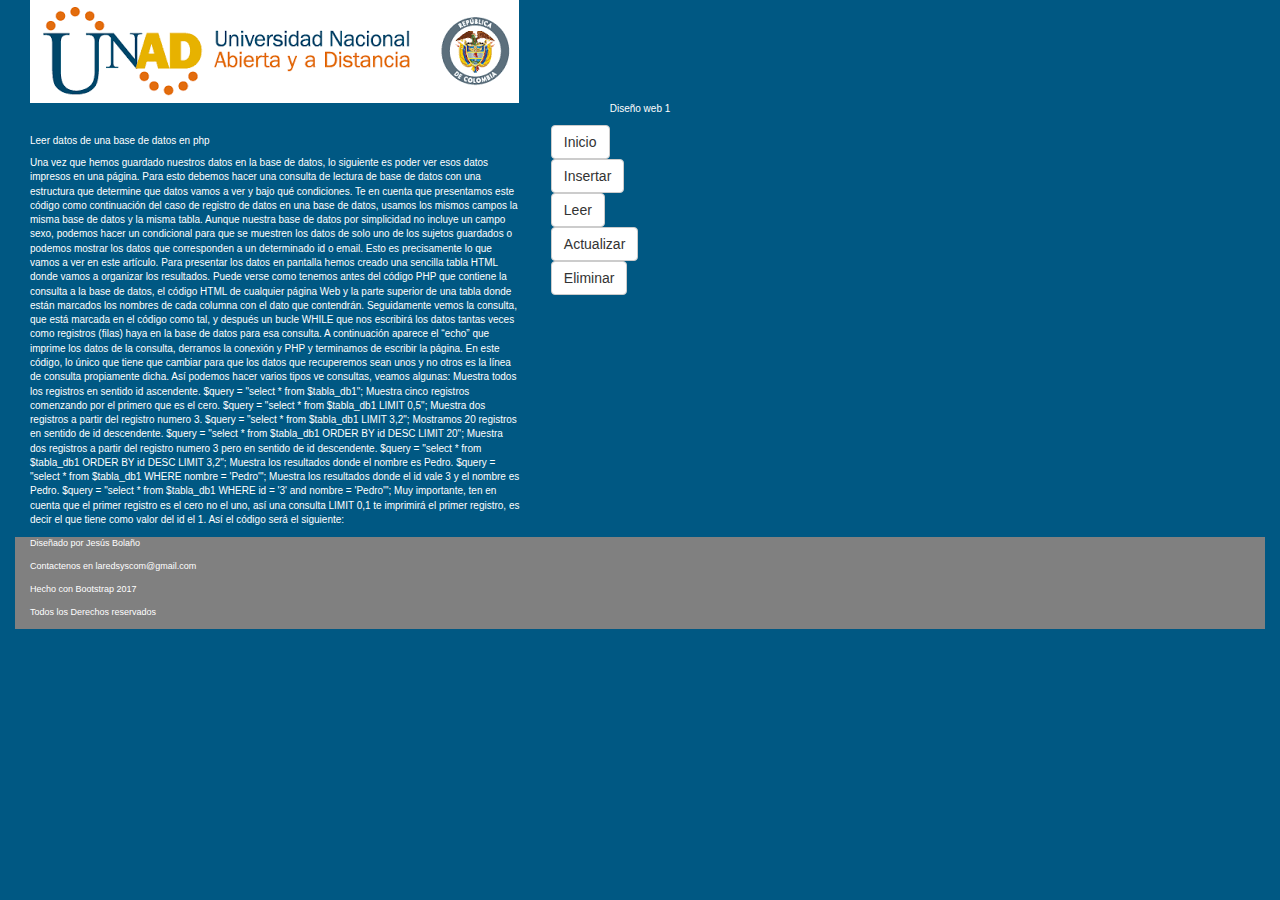
<file: leer.html>
<!DOCTYPE html>
<html lang="es">
<head>
    <meta charset="utf-8" />
    <title>OviUnad</title>
   <link href="css/bootstrap.css" rel="stylesheet">
   <link href="css/micss.css" rel="stylesheet">
</head>

<body class="container-fluid fondoazul">
        <header > <!-- bloque para imagen expandida-->
        <div class=" col-sx-12 col-sm-12 col-md-12 col-lg-12 ">
            <img src ="images/banner-unad.png" class="img-fluid " >
        </div>
        </header>
    
    
   <div class="row col-sx-12 col-sm-push-12 col-md-push-12 col-lg-push-12 ">      <!-- bloque para titulares-->
  		<h3 class="centrado" >Diseño web 1</h3>	  			
   </div>
       
        
   
   
    
       <!-- este es el body de la pagina -->
       <div class="col-sm-12 ">
         
       </div>
                  <div class="col-sm-5  ">
                  <H6>Leer datos de una base de datos en php</h6>
                  <p >
                      
Una vez que hemos guardado nuestros datos en la base de datos, lo siguiente es poder ver esos datos impresos en una página. Para esto debemos hacer una consulta de lectura de base de datos con una estructura que determine que datos vamos a ver y bajo qué condiciones.

Te en cuenta que presentamos este código como continuación del caso de registro de datos en una base de datos, usamos los mismos campos la misma base de datos y la misma tabla.

Aunque nuestra base de datos por simplicidad no incluye un campo sexo, podemos hacer un condicional para que se muestren los datos de solo uno de los sujetos guardados o podemos mostrar los datos que corresponden a un determinado id o email. Esto es precisamente lo que vamos a ver en este artículo.

Para presentar los datos en pantalla hemos creado una sencilla tabla HTML donde vamos a organizar los resultados.

Puede verse como tenemos antes del código PHP que contiene la consulta a la base de datos, el código HTML de cualquier página Web y la parte superior de una tabla donde están marcados los nombres de cada columna con el dato que contendrán.

Seguidamente vemos la consulta, que está marcada en el código como tal, y después un bucle WHILE que nos escribirá los datos tantas veces como registros (filas) haya en la base de datos para esa consulta. A continuación aparece el “echo” que imprime los datos de la consulta, derramos la conexión y PHP y terminamos de escribir la página.

En este código, lo único que tiene que cambiar para que los datos que recuperemos sean unos y no otros es la línea de consulta propiamente dicha.
Así podemos hacer varios tipos ve consultas, veamos algunas:

Muestra todos los registros en sentido id ascendente.
$query = "select * from $tabla_db1"; 

Muestra cinco registros comenzando por el primero que es el cero.
$query = "select * from $tabla_db1 LIMIT 0,5"; 

Muestra dos registros a partir del registro numero 3.
$query = "select * from $tabla_db1 LIMIT 3,2";
Mostramos 20 registros en sentido de id descendente.
$query = "select * from $tabla_db1 ORDER BY id DESC LIMIT 20";
Muestra dos registros a partir del registro numero 3 pero en sentido de id descendente.
$query = "select * from $tabla_db1 ORDER BY id DESC LIMIT 3,2"; 

Muestra los resultados donde el nombre es Pedro.
$query = "select * from $tabla_db1 WHERE nombre = 'Pedro'"; 

Muestra los resultados donde el id vale 3 y el nombre es Pedro.
$query = "select * from $tabla_db1 WHERE id = '3' and nombre = 'Pedro'";

Muy importante, ten en cuenta que el primer registro es el cero no el uno, así una consulta LIMIT 0,1 te imprimirá el primer registro, es decir el que tiene como valor del id el 1.

Así el código será el siguiente:

                  </p>
                  </div>
       <div class="col-sm-1 ">
           <a href="index.html" class="btn btn-default">Inicio</a><br>
           <a href="insercion.html" class="btn btn-default">Insertar</a><br>
           <a href="#" class="btn btn-default">Leer</a><br>
           <a href="" class="btn btn-default">Actualizar</a><br>
           <a href="" class="btn btn-default">Eliminar</a>
       </div>
                
             
          
         <div class="col-sm-6 ">
              <h6 class="margen20"></h6>
         <p class="margen20"> 
        
     <br>

  
 
         </p>
          </div>


  
      <div class="col-sm-12 pie ">
        <footer>
            <p>Dise&ntildeado por Jes&uacutes Bola&ntildeo</p>
            <p>Contactenos en laredsyscom@gmail.com</p>
            <p>Hecho con Bootstrap 2017</p>
            <p>Todos los Derechos reservados</p>
        </footer>
      </div>
<script src = "js/jquery-3.2.1.min.js"></script>
<script src = "js/bootstrap.min.js"></script>

</body>
</html>
</file>
<file: css/micss.css>
h1,h2,h3,h4,h5,h6 {
    font-weight: normal;
    font-size: 100%;}

.fondoverde{background-color:#01DF01;}
.fondoazul{background-color:#005883;color :#ffffff;}
.centrado{text-align:center;}
.letrablanca{color:#ffffff;}
.letrablanca a:hover{text-decoration: none;}
.pie{font-size:90%;background-color:#808080;}
.margen20{padding-left:20px;}
.minimi{font-size:70%;max-height: 200px;}
.tamfuente{font-size: 40%;}
h1{font-size:150%;}
.row{margin-top: 30px;}
</file>
